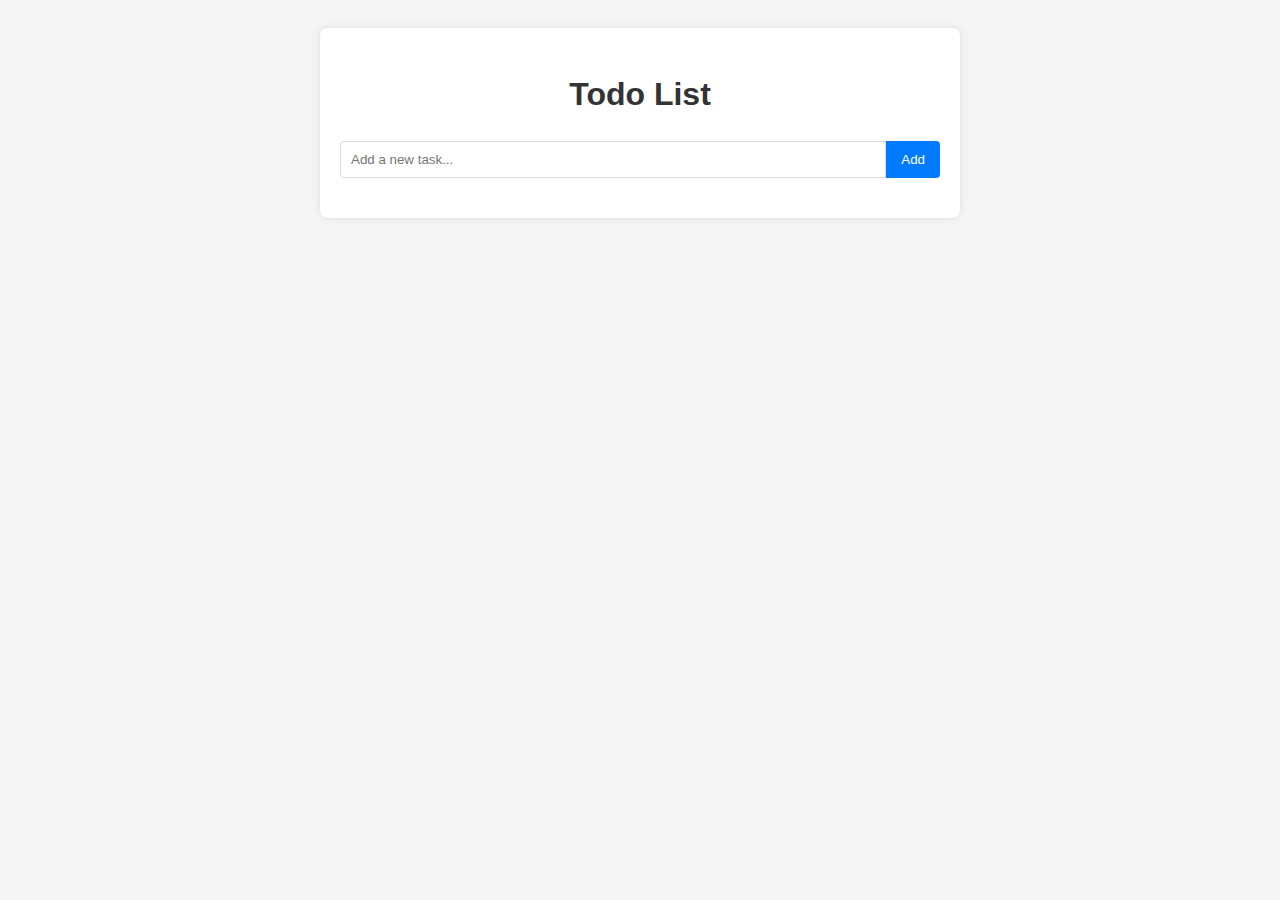
<file: to do/index.html>
<!DOCTYPE html>
<html lang="en">
<head>
    <meta charset="UTF-8">
    <meta name="viewport" content="width=device-width, initial-scale=1.0">
    <title>Todo List</title>
    <link rel="stylesheet" href="styles.css">
</head>
<body>
    <div class="wrap">
        <h1>Todo List</h1>
        <div class="add-task">
            <input type="text" id="newTask" placeholder="Add a new task...">
            <button id="addBtn">Add</button>
        </div>
        <ul id="tasks"></ul>
    </div>
    <script src="script.js"></script>
</body>
</html>
</file>
<file: to do/styles.css>
body {
    font-family: -apple-system, BlinkMacSystemFont, 'Segoe UI', Roboto, Oxygen, Ubuntu, Cantarell, 'Open Sans', 'Helvetica Neue', sans-serif;
    background: #f5f5f5;
    color: #333;
    line-height: 1.6;
    padding: 20px;
}

.wrap {
    max-width: 600px;
    margin: 0 auto;
    background: #fff;
    padding: 20px;
    border-radius: 8px;
    box-shadow: 0 0 10px rgba(0,0,0,0.1);
}

h1 {
    text-align: center;
    margin-bottom: 20px;
}

.add-task {
    display: flex;
    margin-bottom: 20px;
}

#newTask {
    flex-grow: 1;
    padding: 10px;
    border: 1px solid #ddd;
    border-radius: 4px 0 0 4px;
}

#addBtn {
    padding: 10px 15px;
    background: #007bff;
    color: #fff;
    border: none;
    border-radius: 0 4px 4px 0;
    cursor: pointer;
}

#tasks {
    list-style: none;
    padding: 0;
}

.task {
    display: flex;
    justify-content: space-between;
    align-items: center;
    padding: 10px;
    background: #f9f9f9;
    border: 1px solid #ddd;
    margin-bottom: 10px;
    border-radius: 4px;
}

.delete {
    background: #dc3545;
    color: #fff;
    border: none;
    padding: 5px 10px;
    border-radius: 3px;
    cursor: pointer;
}
</file>
